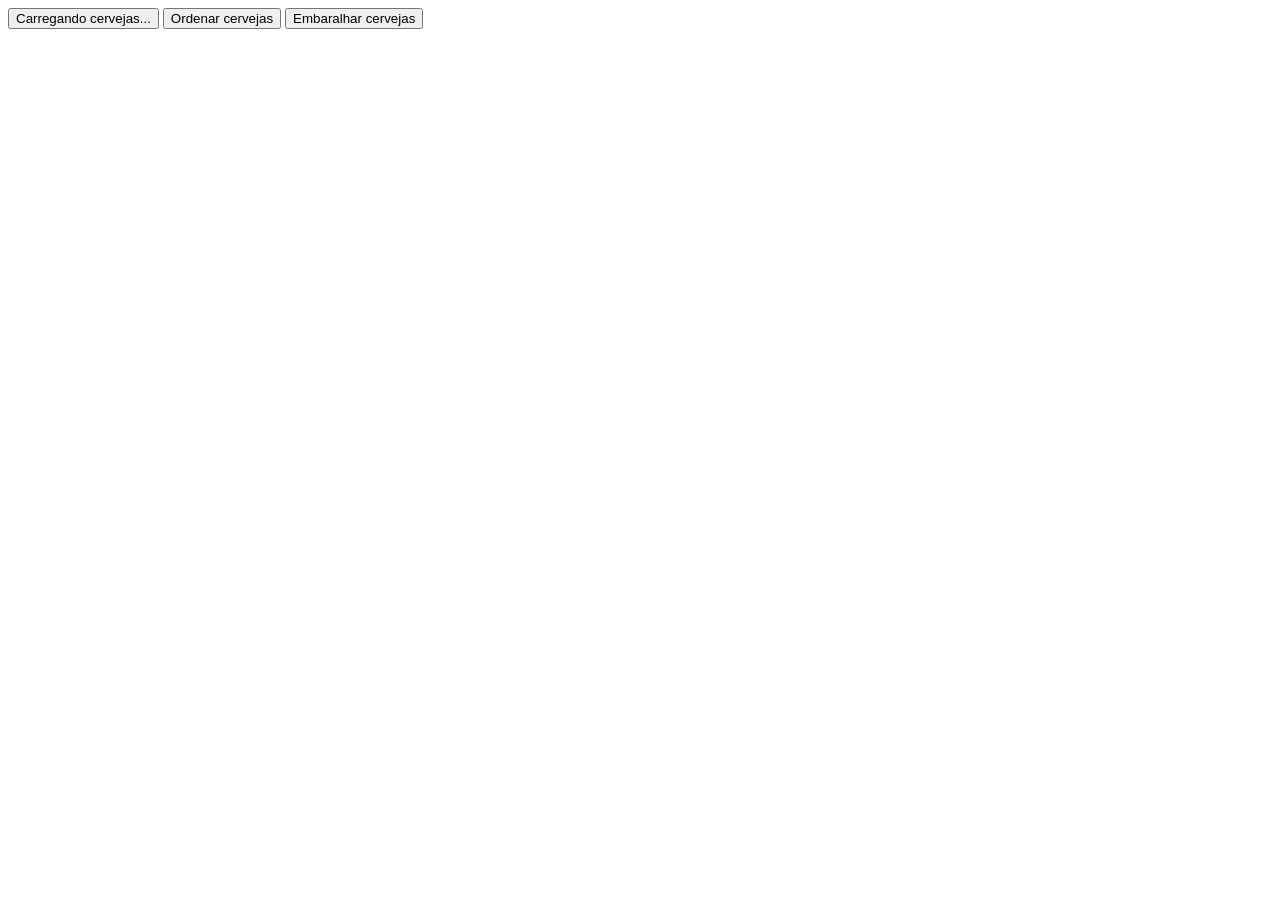
<file: tarefa3/index.html>
<!DOCTYPE html>

<html>   

   <head>

      <meta charset="UTF-8">      
      <link rel="stylesheet" href="tarefa3.css">

   </head>

   

   <body>

      <div id="meu amor">
         <button id="botaoCarregar">Carregando cervejas...</button>
         <button id="botaoOrdenar">Ordenar cervejas</button>
         <button id="botaoEmbaralhar">Embaralhar cervejas</button>
      </div>            

   </body>   

   

   <script>

      let cervejas = ["Guiness", "Desperados", "Becks"]

      function transformar(item){

         return `<table>
                     <tr>
                        <td>${item}</td>
                     </tr>
                  </table>`

      }

      function carregarDiv(){

         let div = document.getElementById("meu amor")

         //let cervejasHtml = [`<h1>${cervejas[0]}</h1>`,`<h1>${cervejas[1]}</h1>`, `<h1>${cervejas[2]}</h1>`] 

         let cervejasHtml = cervejas.map(transformar)

         div.innerHTML = `${cervejasHtml.join("\n")}`
      }

      function ordenarDiv(){

         let div = document.getElementById("meu amor")

         cervejas.sort()

         let cervejasHtml = cervejas.map(transformar)

         div.innerHTML = `${cervejasHtml.join("\n")}`
      }

     function embaralharDiv(){

         let div = document.getElementById("meu amor")

         shuffle(cervejas)

         let cervejasHtml = cervejas.map(transformar)

         div.innerHTML = `${cervejasHtml.join("\n")}`
      }

      

      let botao = document.getElementById("botaoCarregar")
      let botaoOrd = document.getElementById("botaoOrdenar")
      let botaoEmb = document.getElementById("botaoEmbaralhar")

      botao.addEventListener("click", carregarDiv)
      botaoOrd.addEventListener("click", ordenarDiv)
      botaoEmb.addEventListener("click", embaralharDiv)                 

   </script>

</html>
</file>
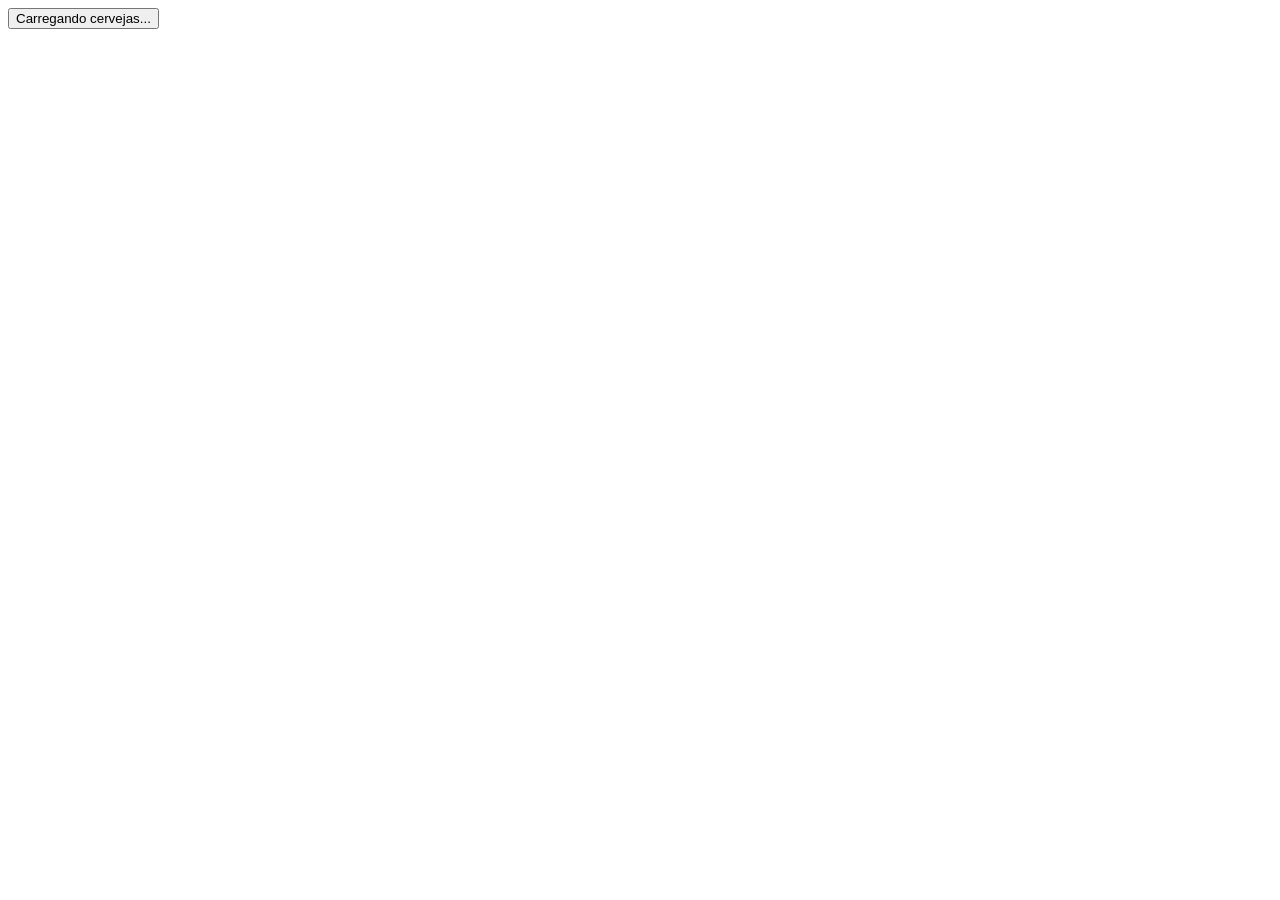
<file: tarefa4/index.html>
<!DOCTYPE html>

<html>

<head>

  <meta charset="UTF-8">

</head><body>

  <div><button id="botaoCarregar">Carregando cervejas...</button></div>

  <div id="meu amor"></div>

</body>

<script>
  let cervejas = ["Guiness", "Desperados", "Becks"]
  //function carregar(){      
  const carregarDiv = (cervs) => {
    const div = document.getElementById("meu amor")
    cervs = cervejas
    const cervejasHtml = cervs.map(item => `<h1>${item}</h1>`)
    div.innerHTML = `${cervejasHtml.join("\n")}`
  }
  let botao = document.getElementById("botaoCarregar")
  botao.addEventListener("click", carregarDiv)
</script>

</html>
</file>
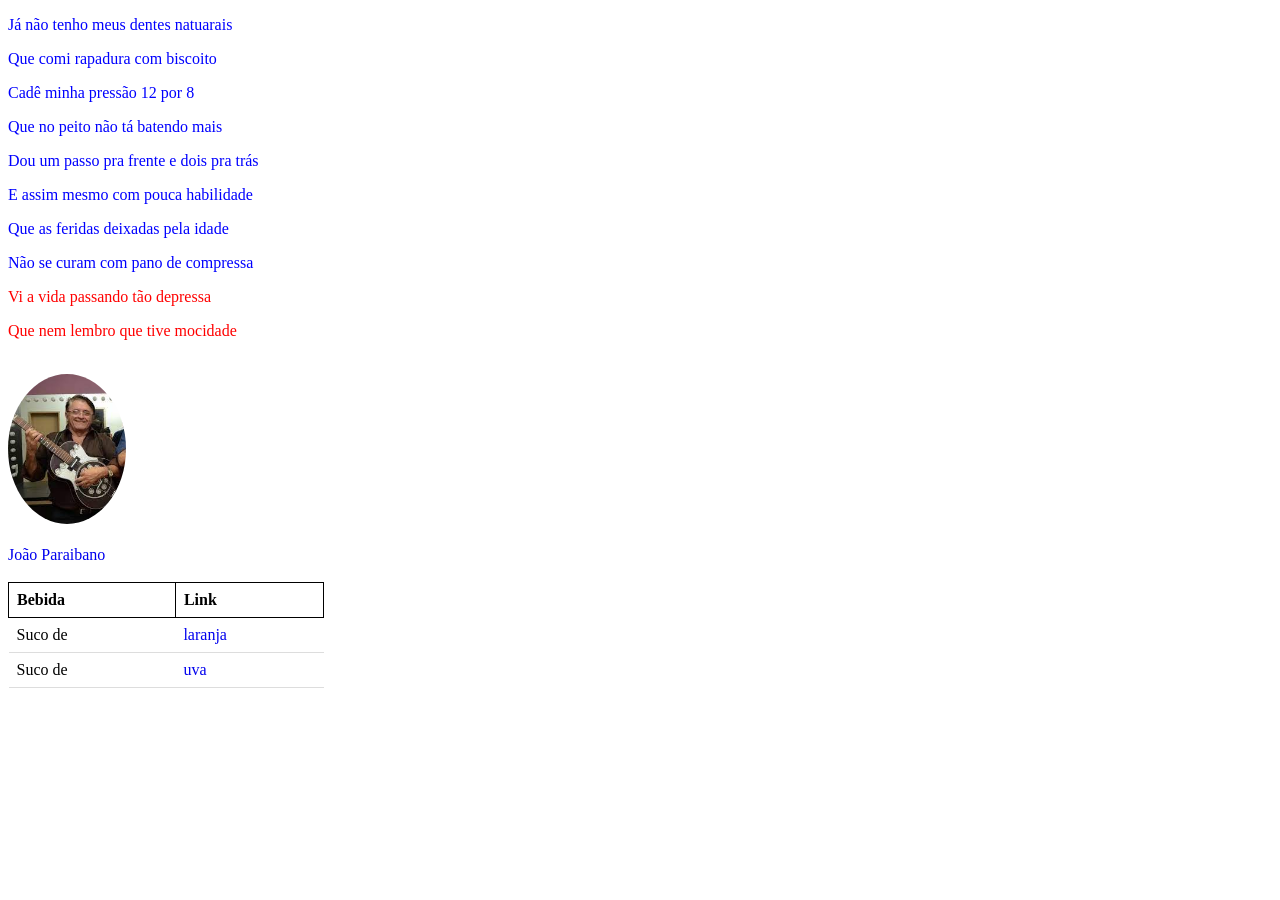
<file: tarefa1 - HTML basico/receita.html>
<!DOCTYPE html>

<html>   

   <head>

      <link href="estilo.css" rel="stylesheet">
      <link href="estilo2.css" rel="stylesheet">

   </head>



   <body>

      <p class="verso">Já não tenho meus dentes natuarais</p>

      <p class="verso">Que comi rapadura com biscoito</p>

      <p class="verso">Cadê minha pressão 12 por 8</p>

      <p class="verso">Que no peito não tá batendo mais</p>

      <p class="verso">Dou um passo pra frente e dois pra trás</p>

      <p class="verso">E assim mesmo com pouca habilidade</p>

      <p class="verso">Que as feridas deixadas pela idade</p>

      <p class="verso">Não se curam com pano de compressa</p>

      <p class="mote">Vi a vida passando tão depressa</p>

      <p class="mote">Que nem lembro que tive mocidade</p>

      <br/>
   <div class="poeta">
   
   <img src="jp.png" alt="jp">

   </div>

   <br>

   <a href="https://www.google.com/search?q=poeta+jo%C3%A3o+paraibano&oq=poeta+jo&aqs=chrome.1.69i57j0i512j46i512j0i512l2j46i512l4j0i512.5866j0j15&sourceid=chrome&ie=UTF-8" target="_blank">João Paraibano</a>

   <br> <br>
   <table>
  <tr>
    <th>Bebida</th>
    <th>Link</th>
  </tr>
  <tr>
    <td>Suco de </td>
    <td> <a href="https://www.santaluzia.com.br/del-valle-100-suco-sabor-laranja-1l-1088076/p" >laranja</a> </td>
  </tr>
  <tr>
    <td>Suco de </td>
    <td> <a href="https://www.santaluzia.com.br/del-valle-100-suco-sabor-uva-1l-1088084/p">uva</a> </td>
  </tr>
   </table>
   

   </body>   

</html>
</file>
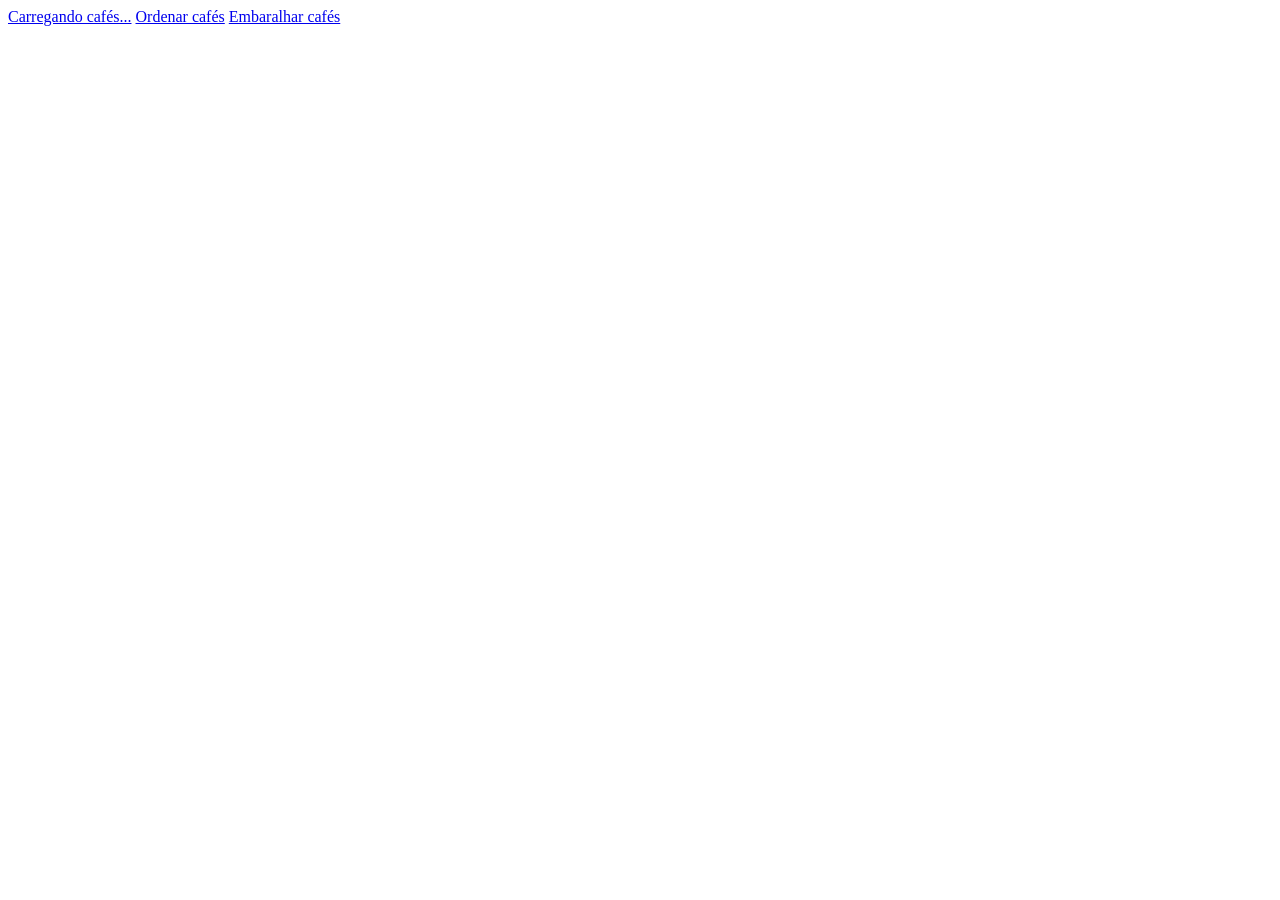
<file: tarefa4/tarefa4.html>
<!DOCTYPE html>

<html>   

   <head>

      <meta charset="UTF-8">      
      <link rel="stylesheet" href="tarefa4.css">

   </head>

   

   <body>

      <div id="meu amor">
         <a href="#" id="botaoCarregar">Carregando cafés...</a>
         <a href="#" id="botaoOrdenar">Ordenar cafés</a>
         <a href="#" id="botaoEmbaralhar">Embaralhar cafés</a>
      </div>            

   </body>   

   

   <script>

      let cafes = ["Orfeu", "Santo Grão", "Baggio"]

      function transformar(item){

         return `<table>
                     <tr>
                        <td>${item}</td>
                     </tr>
                  </table>`

      }

    carregarDiv=()=>{ 

         let div = document.getElementById("meu amor")

         let cafesHtml = cafes.map(transformar)

         div.innerHTML = `${cafesHtml.join("\n")}`
    }

    ordenarDiv=()=>{

         let div = document.getElementById("meu amor")

         cafes.sort()

         let cafesHtml = cafes.map(transformar)

         div.innerHTML = `${cafesHtml.join("\n")}`
    }

    embaralharDiv=()=>{

         let div = document.getElementById("meu amor")

         shuffle(cafes)

         let cafessHtml = cafes.map(transformar)

         div.innerHTML = `${cafesHtml.join("\n")}`
    }

      

      let botao = document.getElementById("botaoCarregar")
      let botaoOrd = document.getElementById("botaoOrdenar")
      let botaoEmb = document.getElementById("botaoEmbaralhar")

      botao.addEventListener("click", carregarDiv)
      botaoOrd.addEventListener("click", ordenarDiv)
      botaoEmb.addEventListener("click", embaralharDiv)                 

   </script>

</html>
</file>
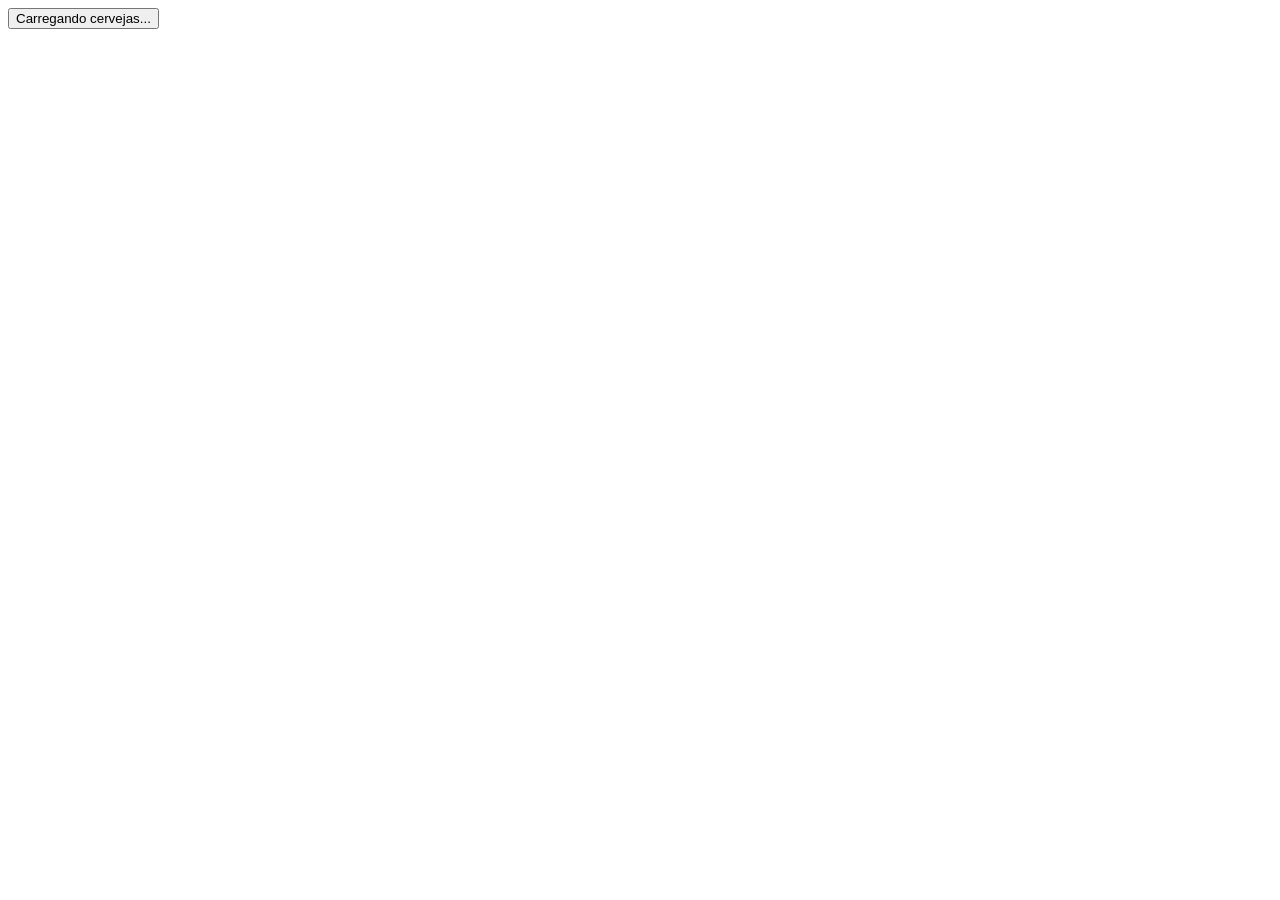
<file: tarefa5/tarefa5.html>
<!DOCTYPE html>

<html>   

   <head>

      <meta charset="UTF-8">
      <link rel="stylesheet" href="tarefa5.css">    

   </head>



   <body>

      <div><button id="botaoCarregar">Carregando cervejas...</button></div>

      <table id="cervejasDiv"></table>

   </body>   

   

   <script>



      let cervejas = [

         {

            name: "Guiness",
            alcohol: "10%",
            ibu: "20",
            style: "Dry Stout"             

         }, 

         {

            name: "Desperados",
            alcohol: "6%",
            ibu: "50",
            style: "Lager"             

         }, 

         {

            name: "Becks",
            alcohol: "5%",
            ibu: "20",
            style: "Lager"              

         }

      ]
    

      //cs é um array de cervejas

      const carregarDiv = (cs, id="cervejasDiv", th="Nome", th2="Alcool", th3 ="Amargor", th4="Estilo", name, alcool, ibu, style) => {

         const div = document.getElementById(id)

         const itensHtml = cs.map(item => 
         `<tr> 
            <td>${item['name']}</td> 
            <td>${item['alcohol']}</td> 
            <td>${item['ibu']}</td> 
            <td>${item['style']}</td> 
         </tr>`) 

         div.innerHTML = `<tr>
                            <th>${th}</th>
                            <th>${th2}</th>
                            <th>${th3}</th>
                            <th>${th4}</th>
                          </tr>
                          ${itensHtml.join("\n")}`

      }



      let botao = document.getElementById("botaoCarregar")

      botao.addEventListener("click", () => carregarDiv(cervejas) )                 



   </script>

</html>
</file>
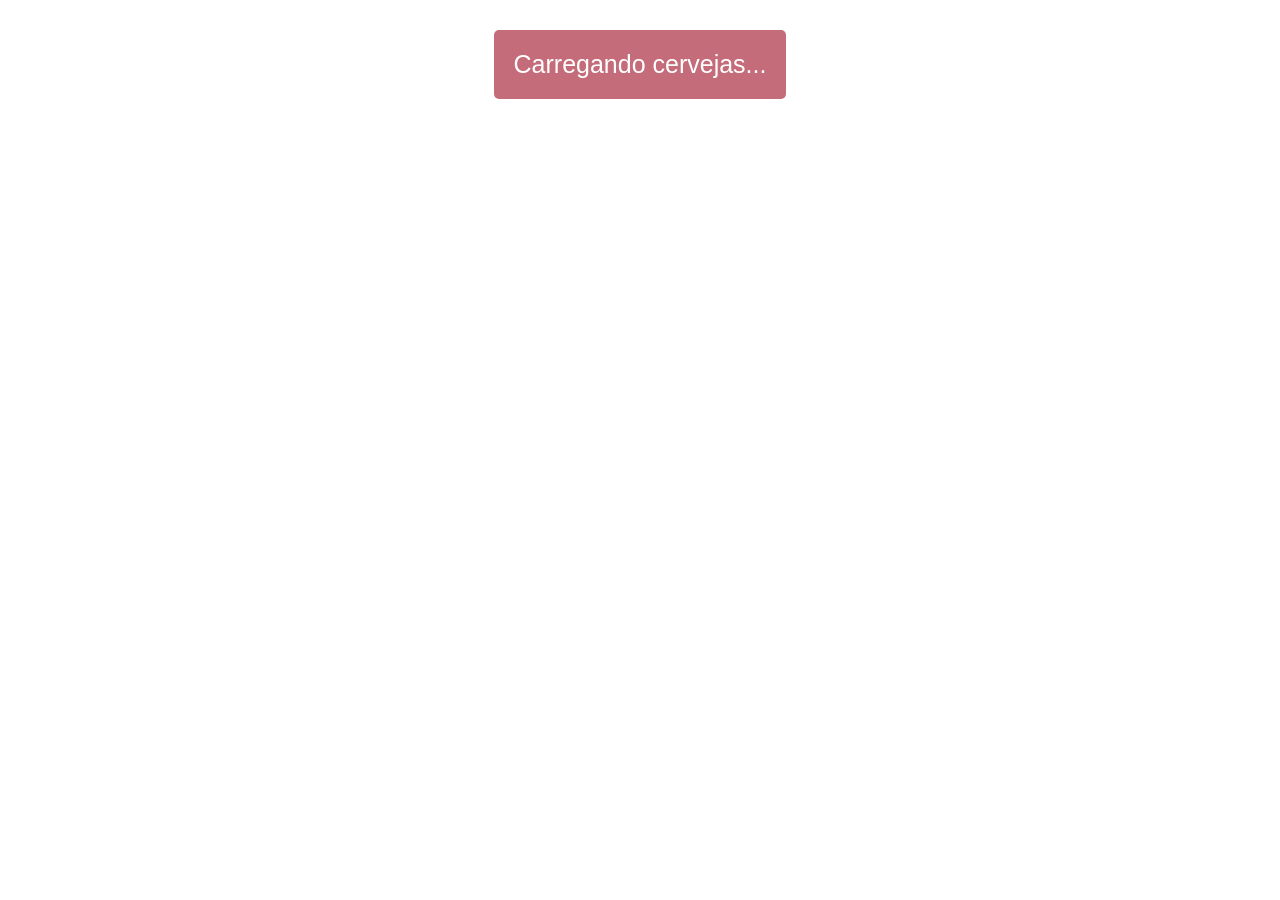
<file: tarefa7 - Fetch/tarefa6.html>
<!DOCTYPE html>

<html>   

   <head>

      <meta charset="UTF-8">
      <link rel="stylesheet" href="tarefa6.css">      

   </head>



   <body>

      <div class="div-btn"><button id="botaoCarregar">Carregando cervejas...</button></div>

      <div class="container" id="cervejasDiv"></div>            

   </body>   

   

   <script>



      let cervejas = []

      

      //cs é um array de cervejas

      const carregarDiv = cs => {

         const div = document.getElementById("cervejasDiv")

         const itensHtml = cs.map( ({name,alcohol,brand,hop}) => `<div class="content">${name} -- ${alcohol} -- ${brand} -- ${hop}</div>` ) 

         div.innerHTML = `${itensHtml.join("\n")}`

      }

      

      async function carregarCervejas(){

         let res = await fetch("https://random-data-api.com/api/v2/beers?size=3")

         cervejas = await res.json()

         carregarDiv(cervejas)

      }

      



      let botao = document.getElementById("botaoCarregar")

      botao.addEventListener("click", () => carregarCervejas() )                 

      

   </script>

</html>
</file>
<file: tarefa3/tarefa3.css>
.div{
      background-color: rgb(245, 226, 145);
}

table, th, td {
  width: 300px; 
  border: 1px solid black;
  border-collapse: collapse;
  text-align: center;
}
</file>
<file: tarefa1 - HTML basico/estilo.css>
p.verso{

    color: blue;
 
 }
 p.mote{

    color: red;
 
 }
 a:link, a:visited, a:active {
	text-decoration:none;
	}
a:hover {
	text-decoration: underline;
	color:#000;
	background:#ff0;
	}

img {
  border-radius: 50%;
}
.poeta img{
	max-width: 150px;
	max-height: 150px;
}
</file>
<file: tarefa1 - HTML basico/estilo2.css>
table {
  border-collapse: collapse;
  width: 25%;
}

th, td {
  padding: 8px;
  text-align: left;
  border-bottom: 1px solid #ddd;
}

tr:hover {background-color: coral;}th {
	border: 1px solid;
  }
</file>
<file: tarefa4/tarefa4.css>
table, th, td {
    width: 300px; 
    border: 1px solid black;
    border-collapse: collapse;
    text-align: center;
  }
</file>
<file: tarefa5/tarefa5.css>
table {
  border-collapse: collapse;
  width: 100%;
}

th, td {
  text-align: left;
  padding: 8px;
}

tr:nth-child(even){background-color: #f2f2f2}

th {
  background-color: #244dbbb9;
  color: white;
}
</file>
<file: tarefa7 - Fetch/tarefa6.css>
*{
    padding: 0;
    margin: 0;
    outline: none;
    box-sizing: border-box;
}
table, td, th {
    border: 1px solid #ddd;
    text-align: left;
  }

  table {
    border-collapse: collapse;
    width: 100%;
  }

  th, td {
    padding: 15px;
  }

  .div-btn{
    text-align:center;
    margin: 30px;
  }

  button{
    border: none;
    outline: none;
    padding: 20px;
    font-size: 25px;
    cursor: pointer;
    background-color: rgb(197, 108, 123);
    color: white;
    border-radius: 5px;
  }

  button:hover{
    letter-spacing: 1px;
    background-color: rgb(141, 71, 83);
  }

  .container{
    width: 100%;
    height: 500px;
    text-align: center;
  }

  .content{
    padding: 10px;
    font-size: 30px;
  }
</file>
